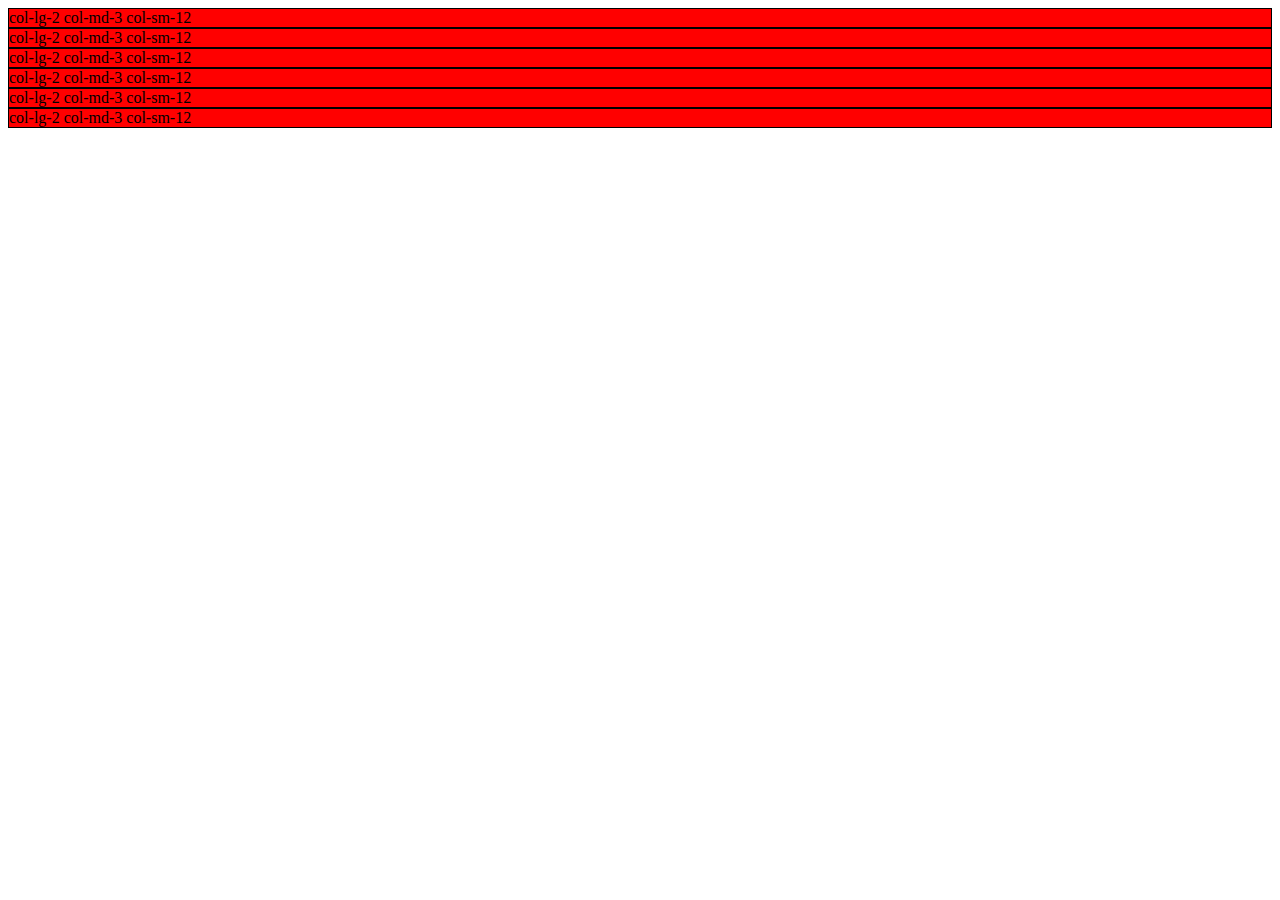
<file: cssGridLayoutBootStrap.html>
<!DOCTYPE html>
<html lang="en">
<head>
    <meta charset="UTF-8">
    <title>cssGridLayoutBootStrap</title>
    <link href="https://cdn.jsdelivr.net/npm/bootstrap@5.1.2/dist/css/bootstrap.min.css" rel="stylesheet" integrity="sha384-uWxY/CJNBR+1zjPWmfnSnVxwRheevXITnMqoEIeG1LJrdI0GlVs/9cVSyPYXdcSF" crossorigin="anonymous">
</head>
<body>
    <div class="row">
            <div class="col-lg-2 col-md-3 col-sm-12" style="background-color:red; border:1px solid">
                col-lg-2 col-md-3 col-sm-12
            </div>
            <div class="col-lg-2 col-md-3 col-sm-12" style="background-color:red; border:1px solid">
                col-lg-2 col-md-3 col-sm-12
            </div>
            <div class="col-lg-2 col-md-3 col-sm-12" style="background-color:red; border:1px solid">
                col-lg-2 col-md-3 col-sm-12
            </div>
            <div class="col-lg-2 col-md-3 col-sm-12" style="background-color:red; border:1px solid">
                col-lg-2 col-md-3 col-sm-12
            </div>
            <div class="col-lg-2 col-md-3 col-sm-12" style="background-color:red; border:1px solid">
                col-lg-2 col-md-3 col-sm-12
            </div>
            <div class="col-lg-2 col-md-3 col-sm-12" style="background-color:red; border:1px solid">
                col-lg-2 col-md-3 col-sm-12
            </div>
    </div>
</body>
</html>
</file>
